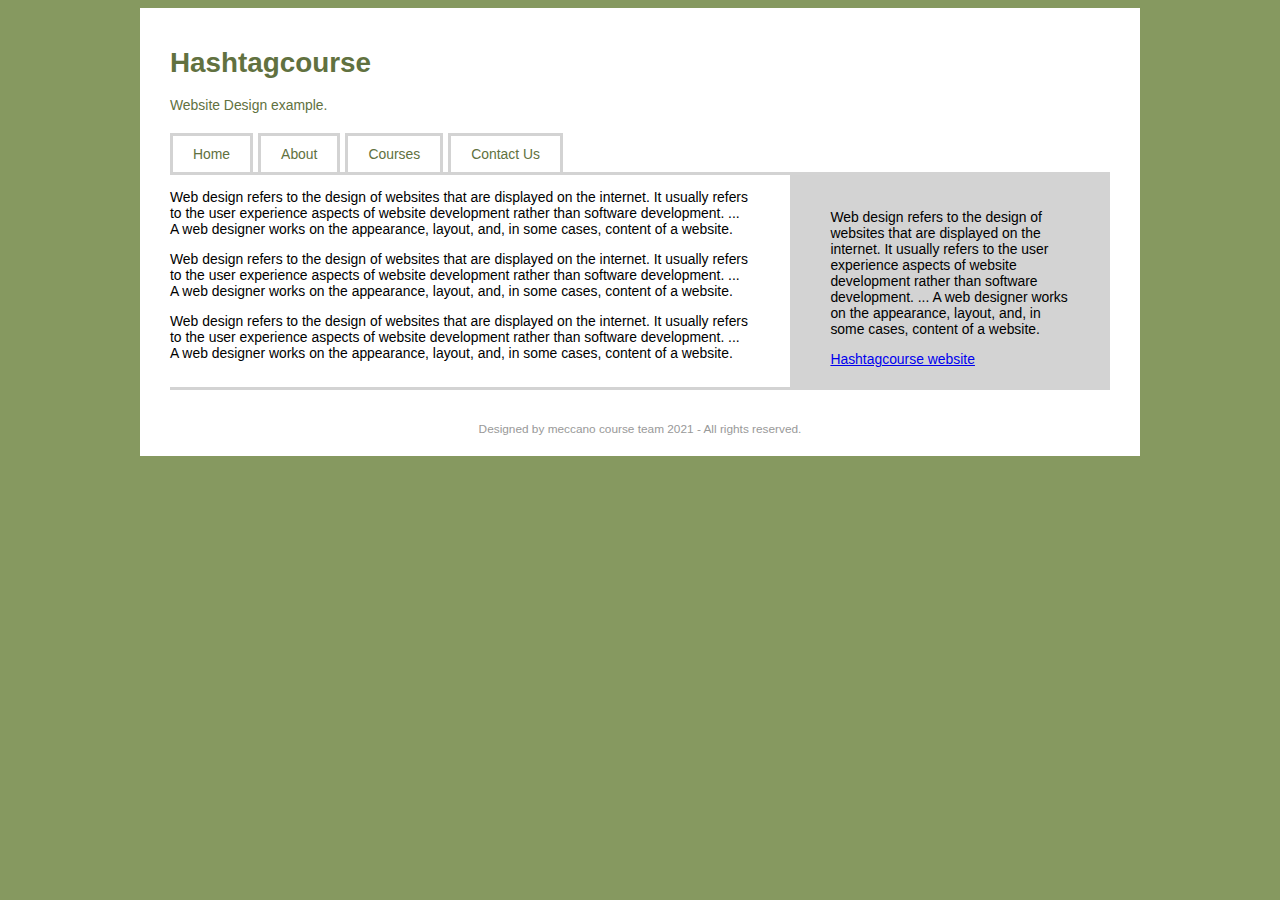
<file: index.html>
<!DOCTYPE html>
<html>
  <head>
    <meta charset="utf-8">
    <title>Our first page</title>
    <link rel="stylesheet" href="css/screen.css">
  </head>
  <body>
<!-- this is the first box (container box) -->
<div class="container">

      <header>
          <h1>Hashtagcourse</h1>
          <p>Website Design example.</p>

          <!--creating the navigation menue-->
          <nav class="site-nav">
             <ul class="menu">
                 <li><a href="index.html">Home</a></li>
                 <li><a href="list.html">About</a></li>
                 <li><a href="table.html">Courses</a></li>
                 <li><a href="heading.html">Contact Us</a></li>
            </ul>
            <!--don't forget to clear the floaats-->
            <div class="fix"></div>
          </nav>

     </header>

<!-- this is the second box (content box) -->
<div class="content">
    <!-- this is the third box (main area box) -->
    <div class="mainarea">
    <p>Web design refers to the design of websites that are displayed on the internet. It usually refers to the user experience aspects of website development rather than software development. ... A web designer works on the appearance, layout, and, in some cases, content of a website.</p>
    <p>Web design refers to the design of websites that are displayed on the internet. It usually refers to the user experience aspects of website development rather than software development. ... A web designer works on the appearance, layout, and, in some cases, content of a website.</p>

    <p>Web design refers to the design of websites that are displayed on the internet. It usually refers to the user experience aspects of website development rather than software development. ... A web designer works on the appearance, layout, and, in some cases, content of a website.</p>
   </div>
  <!-- this is the fourth box (side box) -->
   <aside class="area2">
    <p>Web design refers to the design of websites that are displayed on the internet. It usually refers to the user experience aspects of website development rather than software development. ... A web designer works on the appearance, layout, and, in some cases, content of a website.</p>
    <a href="https://hashtagcourse.com/" target="_blank" >Hashtagcourse website </a>
  </aside>
 <!-- clearing floats-->
  <div class="fix"></div>
</div>
    <footer>
        <p class="highlight"> Designed by meccano course team 2021 - All rights reserved.</p>
    </footer>
</div>

  </body>
</html>
</file>
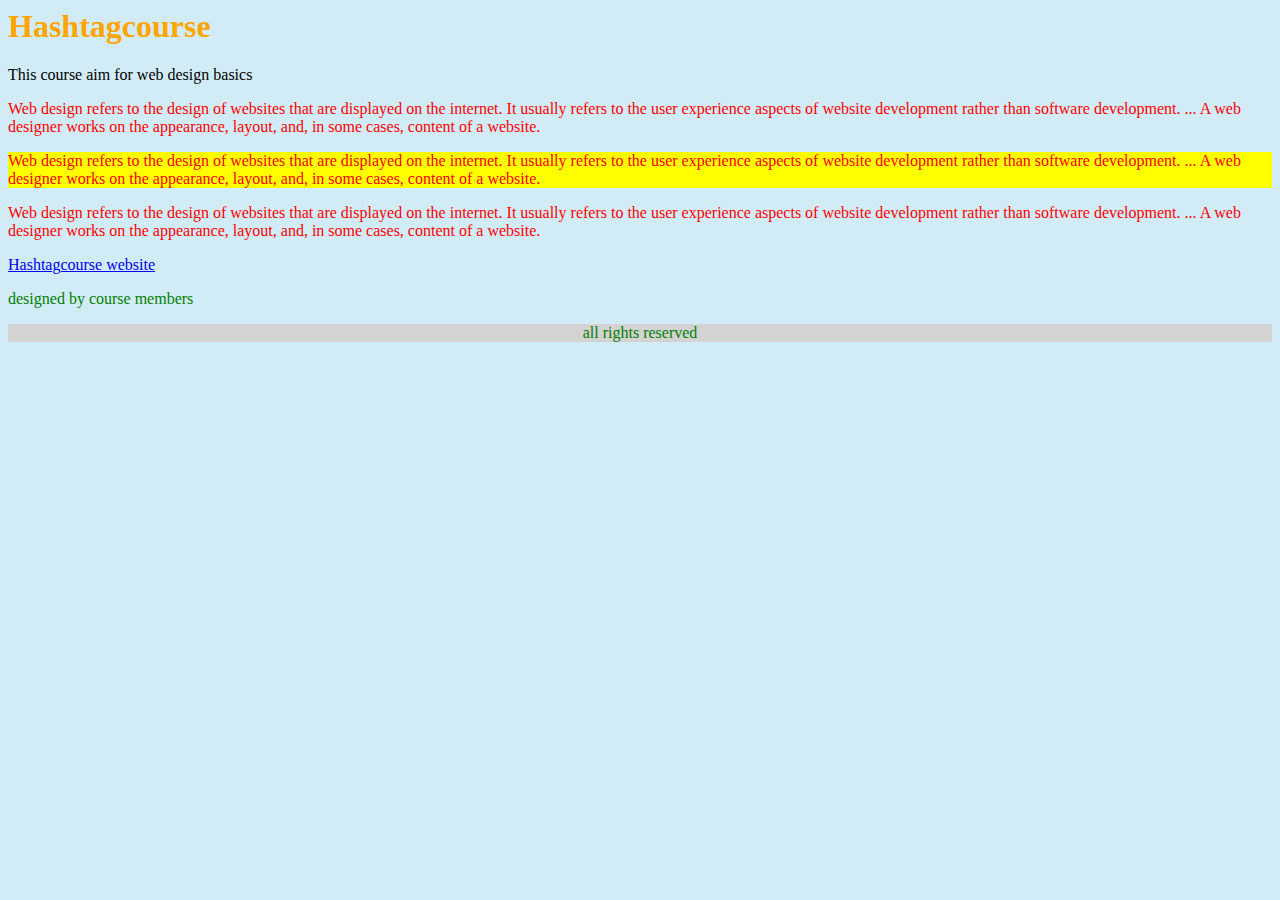
<file: 1.html>
<html>

  <head>
    <meta charset="utf-8">
    <title>Our first page</title>
    <link rel="stylesheet" href="file1.css">
  </head>
  <body>

    <header>
      <h1>Hashtagcourse</h1>
      <p>This course aim for web design basics</p>
    </header>


    <p>Web design refers to the design of websites that are displayed on the internet. It usually refers to the user experience aspects of website development rather than software development. ... A web designer works on the appearance, layout, and, in some cases, content of a website.</p>

    <p class="highlight">Web design refers to the design of websites that are displayed on the internet. It usually refers to the user experience aspects of website development rather than software development. ... A web designer works on the appearance, layout, and, in some cases, content of a website.</p>

    <p>Web design refers to the design of websites that are displayed on the internet. It usually refers to the user experience aspects of website development rather than software development. ... A web designer works on the appearance, layout, and, in some cases, content of a website.</p>

    <a href="https://hashtagcourse.com/" target="_blank" >Hashtagcourse website </a>

<footer>
  <p>designed by course members </p>
  <p class="highlight">all rights reserved</p>
</footer>

</body>




</html>
</file>
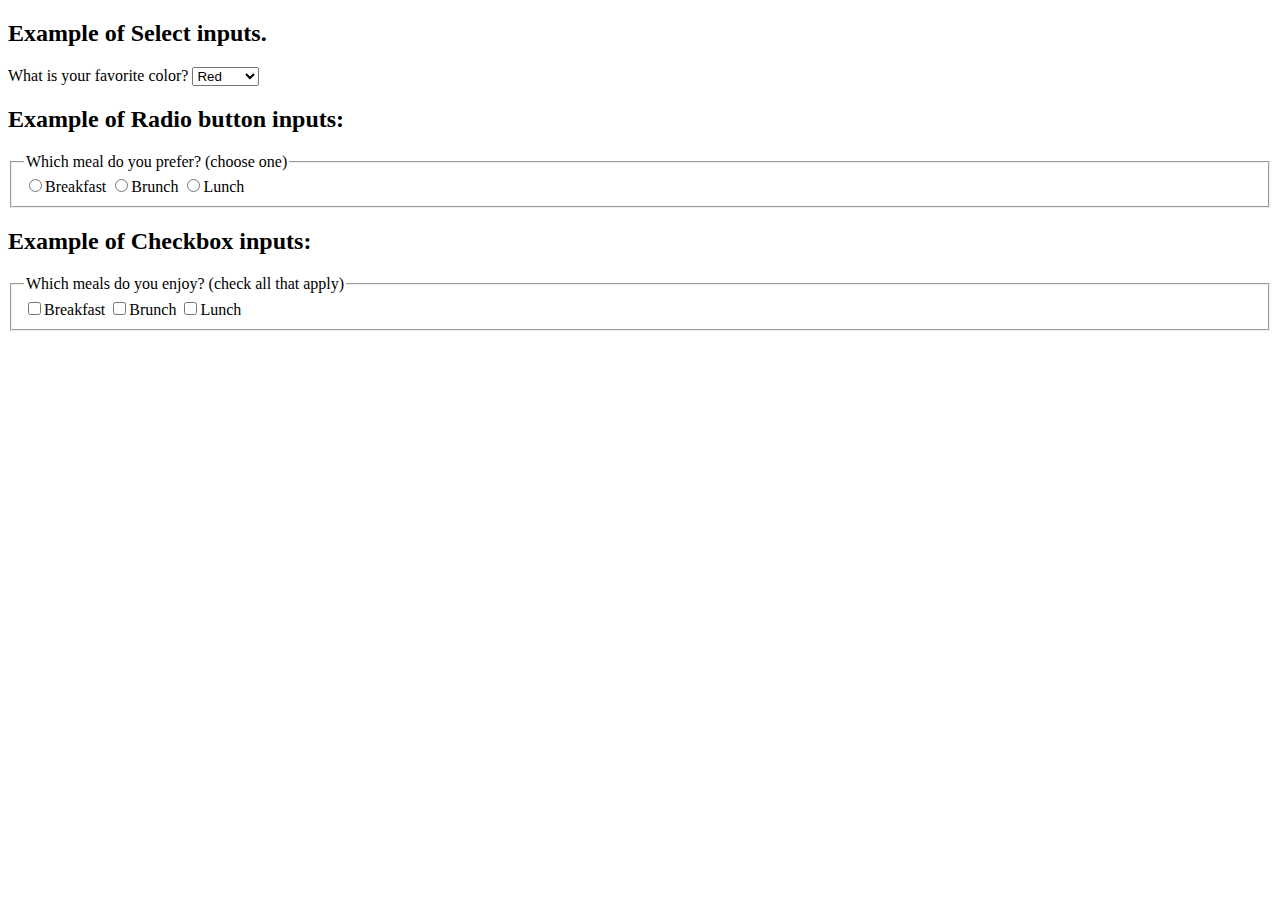
<file: choose.html>
<!DOCTYPE html>
<html lang="en" dir="ltr">
  <head>
    <meta charset="utf-8">
    <title></title>
  </head>
  <body>
    <h2>Example of Select inputs.</h2>

  <!-- dropp down menue using select -->
<label for="favoriteColor">What is your favorite color?</label>
<select id="favoriteColor" name="favoriteColor">
  <option value="colorRed">Red</option>
  <option value="colorOrange">Orange</option>
  <option value="colorYellow">Yellow</option>
</select>

<!-- Radio button -->
<h2>Example of Radio button inputs:</h2>
<!-- we use field set to add a frome to the content-->
<fieldset>
  <legend>Which meal do you prefer? (choose one)</legend>
  <input type="radio" id="breakfast1" name="favoriteMeal1" value="meal1"><label for="breakfast1">Breakfast</label>
  <input type="radio" id="brunch1" name="favoriteMeal1" value="meal2"><label for="brunch1">Brunch</label>
  <input type="radio" id="lunch1" name="favoriteMeal1" value="meal3"><label for="lunch1">Lunch</label>
</fieldset>

<h2>Example of Checkbox inputs:</h2>
<fieldset>
  <legend>Which meals do you enjoy? (check all that apply)</legend>
  <input type="checkbox" id="breakfast2" name="favoriteMeal2" value="meal1"><label for="breakfast2">Breakfast</label>
  <input type="checkbox" id="brunch2" name="favoriteMeal2" value="meal2"><label for="brunch2">Brunch</label>
  <input type="checkbox" id="lunch2" name="favoriteMeal2" value="meal3"><label for="lunch2">Lunch</label>
</fieldset>
  </body>
</html>
</file>
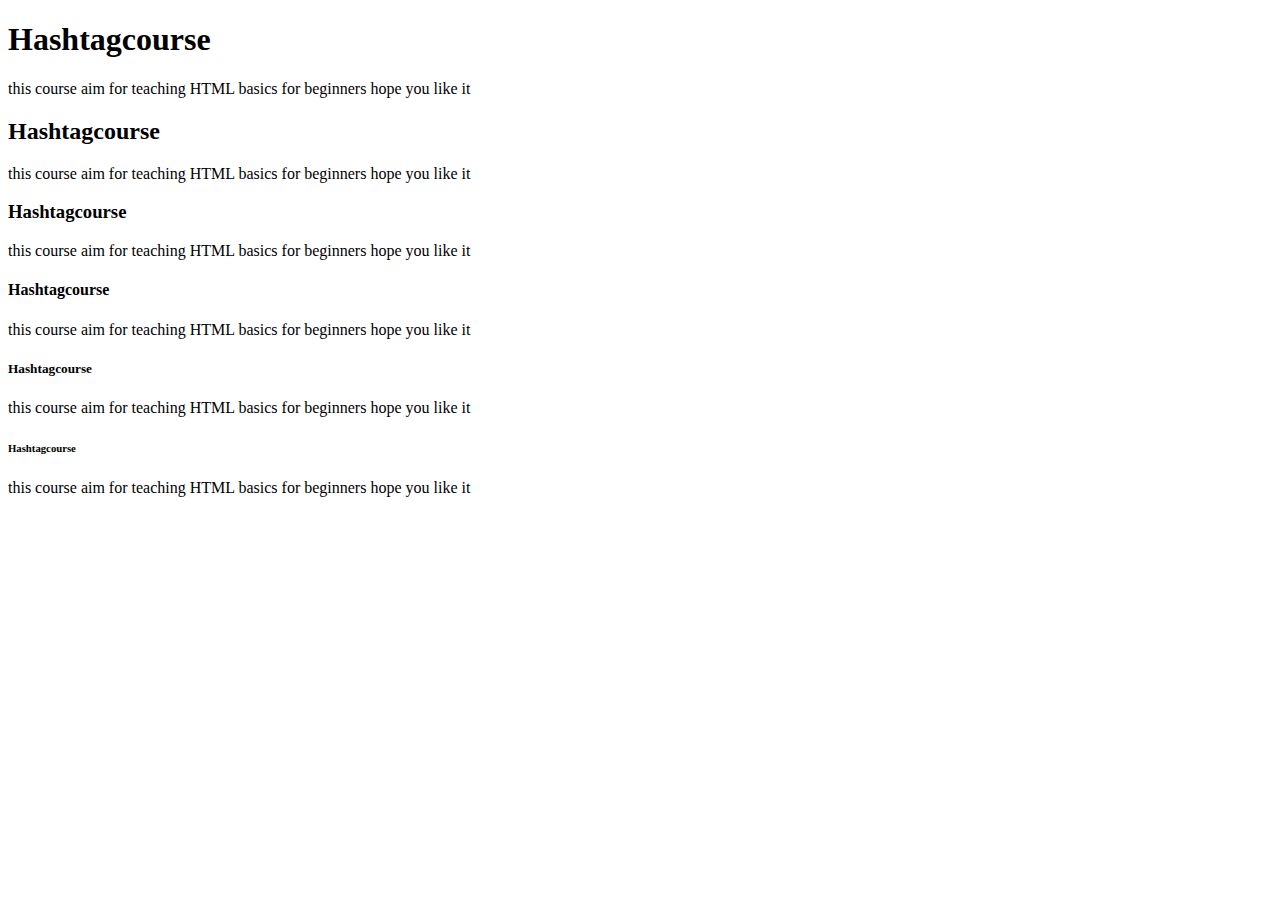
<file: heading.html>
<!DOCTYPE html>
<html>
  <head>
    <meta charset="utf-8">
    <title>Our first page</title>
  </head>
  <body>
    <h1>Hashtagcourse</h1>
    <P> this course aim for teaching HTML basics for beginners hope you like it</p>

      <h2>Hashtagcourse</h2>
      <P> this course aim for teaching HTML basics for beginners hope you like it</p>

      <h3>Hashtagcourse</h3>
      <P> this course aim for teaching HTML basics for beginners hope you like it</p>


      <h4>Hashtagcourse</h4>
      <P> this course aim for teaching HTML basics for beginners hope you like it</p>

      <h5>Hashtagcourse</h5>
      <P> this course aim for teaching HTML basics for beginners hope you like it</p>

      <h6>Hashtagcourse</h6>
      <P> this course aim for teaching HTML basics for beginners hope you like it</p>
  </body>
</html>
</file>
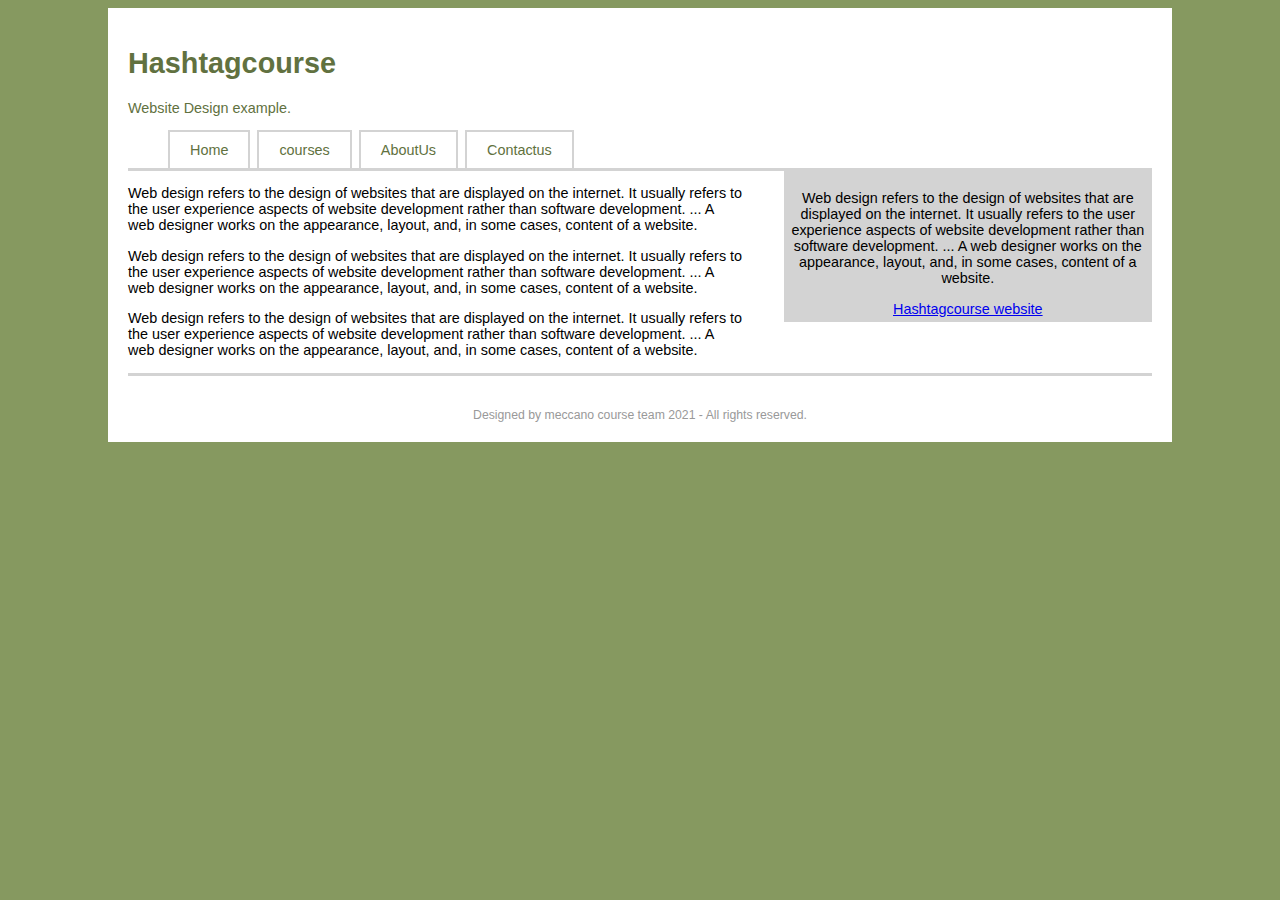
<file: index2.html>
<!DOCTYPE html>
<html>
  <head>
    <meta charset="utf-8">
    <title>Our first page</title>
    <link rel="stylesheet" href="css/screen2.css">
  </head>
  <body>
<!-- this is the first box (container box) -->
  <div class="container">

      <header>
          <h1>Hashtagcourse</h1>
          <p>Website Design example.</p>
          <nav class="site-nav">
            <ul>
              <li><a href="index2.html"> Home </a></li>
              <li><a href="table.html"> courses </a></li>
              <li><a href="lists.html"> AboutUs </a></li>
              <li><a href="1.html"> Contactus</a></li>
            </ul>

          </nav>
          <div class="fix"></div>
      </header>

<!-- this is the second box (content box) -->
<div class="content">
    <!-- this is the third box (main area box) -->
    <div class="mainbox">
    <p>Web design refers to the design of websites that are displayed on the internet. It usually refers to the user experience aspects of website development rather than software development. ... A web designer works on the appearance, layout, and, in some cases, content of a website.</p>
    <p>Web design refers to the design of websites that are displayed on the internet. It usually refers to the user experience aspects of website development rather than software development. ... A web designer works on the appearance, layout, and, in some cases, content of a website.</p>

    <p>Web design refers to the design of websites that are displayed on the internet. It usually refers to the user experience aspects of website development rather than software development. ... A web designer works on the appearance, layout, and, in some cases, content of a website.</p>
  </div>

  <!-- this is the fourth box aside tag(side box) -->
   <aside class="sidebox">
    <p>Web design refers to the design of websites that are displayed on the internet. It usually refers to the user experience aspects of website development rather than software development. ... A web designer works on the appearance, layout, and, in some cases, content of a website.</p>
    <a href="https://hashtagcourse.com/" target="_blank" >Hashtagcourse website </a>
  </aside>
  <div class="fix"></div>

</div>

    <footer>
        <p class="highlight"> Designed by meccano course team 2021 - All rights reserved.</p>
    </footer>

</div>


  </body>
</html>
</file>
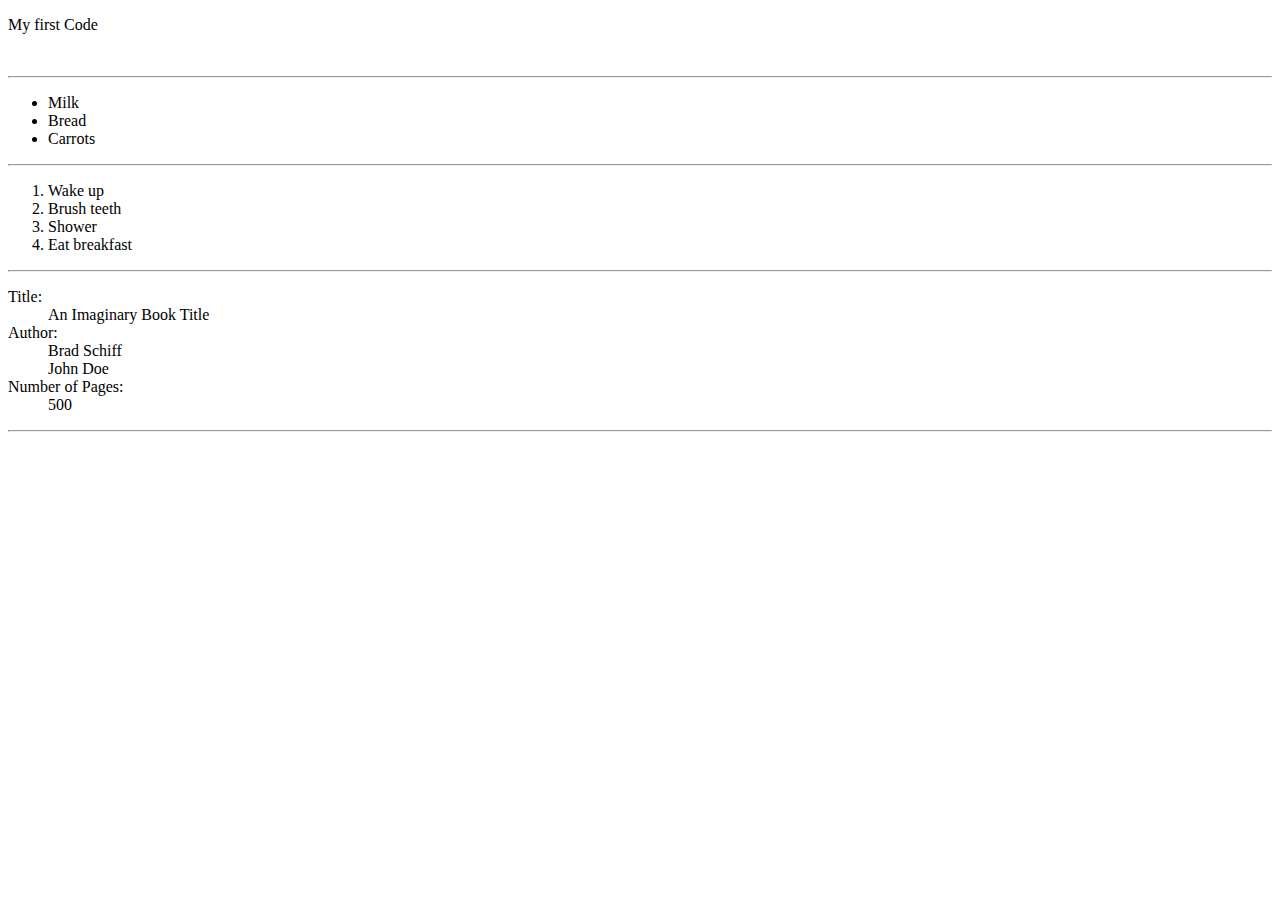
<file: lists.html>
<!DOCTYPE html>
<html>
  <head>
    <meta charset="utf-8">
    <title>Our first page</title>
  </head>
  <body>
    <P> My first Code</p>
      <br>
<hr>
      <ul>
  			<li>Milk</li>
  			<li>Bread</li>
  			<li>Carrots</li>
  		</ul>
<hr>
  		<ol>
  			<li>Wake up</li>
  			<li>Brush teeth</li>
  			<li>Shower</li>
  			<li>Eat breakfast</li>
  		</ol>
<hr>
  		<dl>
  			<dt>Title:</dt>
  			<dd>An Imaginary Book Title</dd>
  			<dt>Author:</dt>
  			<dd>Brad Schiff</dd>
  			<dd>John Doe</dd>
  			<dt>Number of Pages:</dt>
  			<dd>500</dd>
  		</dl>
<hr>      
  </body>
</html>
</file>
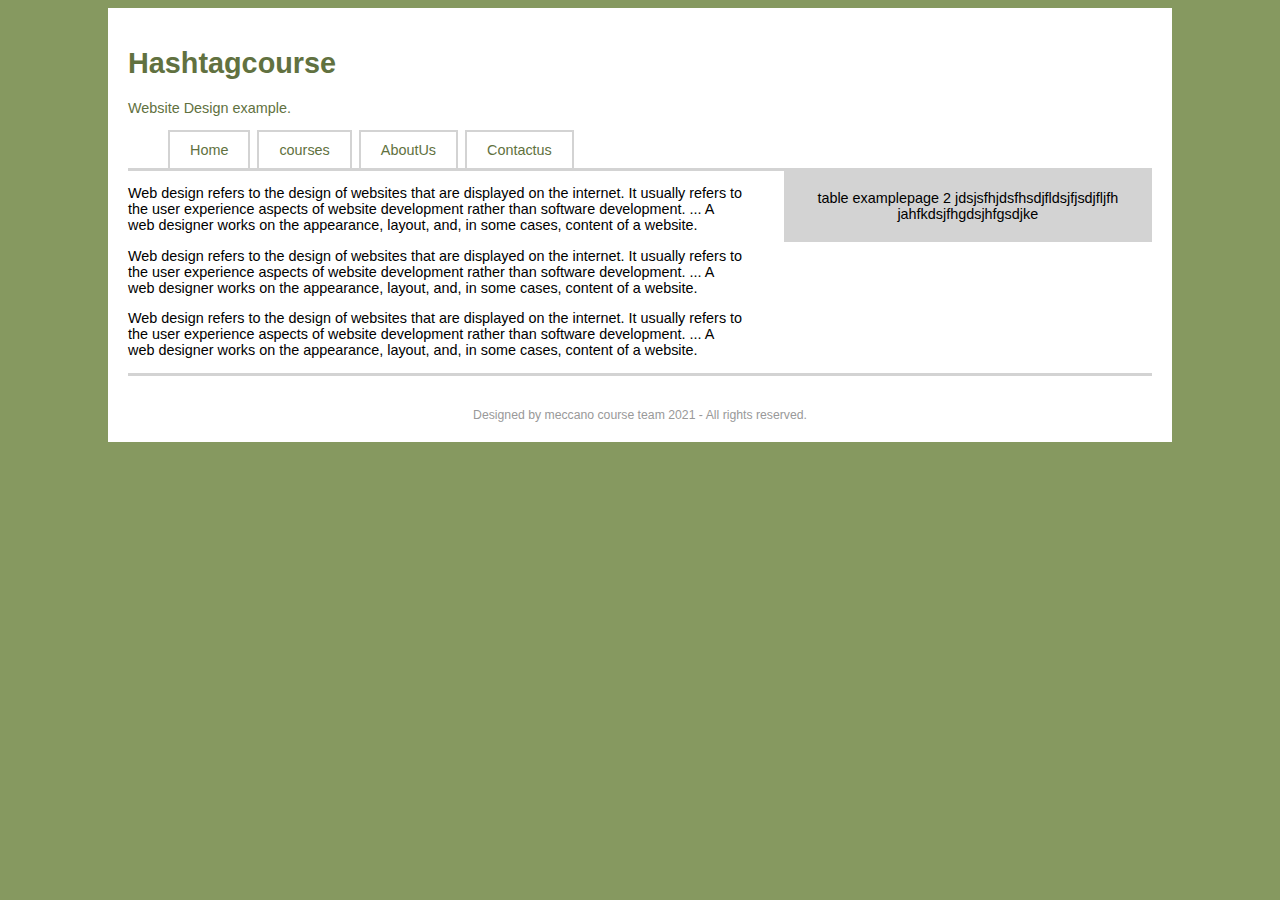
<file: table.html>
<!DOCTYPE html>
<html>
  <head>
    <meta charset="utf-8">
    <title>Our first page</title>
    <link rel="stylesheet" href="css/screen2.css">
  </head>
  <body>
<!-- this is the first box (container box) -->
  <div class="container">

      <header>
          <h1>Hashtagcourse</h1>
          <p>Website Design example.</p>
          <nav class="site-nav">
            <ul>
              <li><a href="index2.html"> Home </a></li>
              <li><a href="table.html"> courses </a></li>
              <li><a href="lists.html"> AboutUs </a></li>
              <li><a href="1.html"> Contactus</a></li>
            </ul>

          </nav>
          <div class="fix"></div>
      </header>

<!-- this is the second box (content box) -->
<div class="content">
    <!-- this is the third box (main area box) -->
    <div class="mainbox">
    <p>Web design refers to the design of websites that are displayed on the internet. It usually refers to the user experience aspects of website development rather than software development. ... A web designer works on the appearance, layout, and, in some cases, content of a website.</p>
    <p>Web design refers to the design of websites that are displayed on the internet. It usually refers to the user experience aspects of website development rather than software development. ... A web designer works on the appearance, layout, and, in some cases, content of a website.</p>

    <p>Web design refers to the design of websites that are displayed on the internet. It usually refers to the user experience aspects of website development rather than software development. ... A web designer works on the appearance, layout, and, in some cases, content of a website.</p>
  </div>

  <!-- this is the fourth box aside tag(side box) -->
   <aside class="sidebox">
    <p>table examplepage 2
      jdsjsfhjdsfhsdjfldsjfjsdjfljfh
      jahfkdsjfhgdsjhfgsdjke </a>
  </aside>
  <div class="fix"></div>

</div>

    <footer>
        <p class="highlight"> Designed by meccano course team 2021 - All rights reserved.</p>
    </footer>

</div>


  </body>
</html>
</file>
<file: css/screen.css>
/* CSS source code for the course example*/
html {
  background-color: #869960;
}

header {
padding-top: 20px;
color: #617140;
  }

  /* Navigation menue*/

  .site-nav li {
    list-style: none;
    float: left;
    margin-right: 5px;
  }

.site-nav a {
  display: block;
  text-decoration:none;
  color:#617140;
  padding: 10px 20px;
  border: 3px solid lightgray;
  border-bottom: none;
}

.site-nav a:hover {
  background-color: #e5e9dc;
}

 .site-nav ul{
   margin:0;
   padding:0;
 }

  .site-nav{
    margin-top: 20px;
  }

body {
  font-family: Tahoma, sans-serif;
  font-size: 87%;
}
.container{
  background-color: white;
  max-width: 940px;
  padding-left: 30px;
  padding-right: 30px;
  margin-left: auto;
  margin-right: auto;
}



.content {
  border-top: 3px solid lightgray;
  border-bottom: 3px solid lightgray;
}

.mainarea{
  width: 66%;
  float: left;
  padding-right: 40px;
  box-sizing: border-box;
}
.area2{
  width: 34%  ;
  float: left;
  background-color: lightgray;
  padding: 20px 40px;
  box-sizing: border-box;

}
.fix {
  clear: both;
}






footer .highlight{
  text-align: center;
  font-size: 85%;
  color: #999;
  padding-bottom: 20px;
  padding-top: 20px;
}
</file>
<file: file1.css>
body{
  background-color: #d2ecf7;
}

h1{
  color: blue;
}

p{
  color:red;
}

header p{
  color:black;
}
header h1{
  color: orange;

}
footer p{
  color:green;
}
.highlight
{
  background-color: yellow;
}
footer .highlight{
  background-color: lightgray;
  text-align: center;
}
</file>
<file: css/screen2.css>
html{
  background-color: #869960;
}

.container{
  background-color: white;
  margin-left: 100px;
  margin-right:100px;
  padding-left: 20px;
  padding-right: 20px;
}

.content{
  border-top: solid 3px lightgray;
  border-bottom: solid 3px lightgray;

}

.mainbox{
  width:60%;

  float:left;
}

.sidebox{
  width:35%;
  background-color: lightgray;
  float:right;
  padding:5px 5px;
  text-align: center;
}

.fix{
  clear: both;
}
body{
  font-family: Tahoma,sans-serif;
  font-size: 90%;
}

header {
padding-top: 20px;
color: #617140;
  }

.site-nav li{
  list-style: none;
  float:left;
  margin-right:7px;
}

.site-nav a{
  display: block;
  text-decoration: none;
  color:#617140;
  padding:10px 20px;
  border:solid 2px lightgray;
  border-bottom: none;
}
.site-nav a:hover{
  background-color: lightgray;
}


footer .highlight{
  text-align: center;
  font-size: 85%;
  color: #999;
  padding-bottom: 20px;
  padding-top: 20px;
}
</file>
